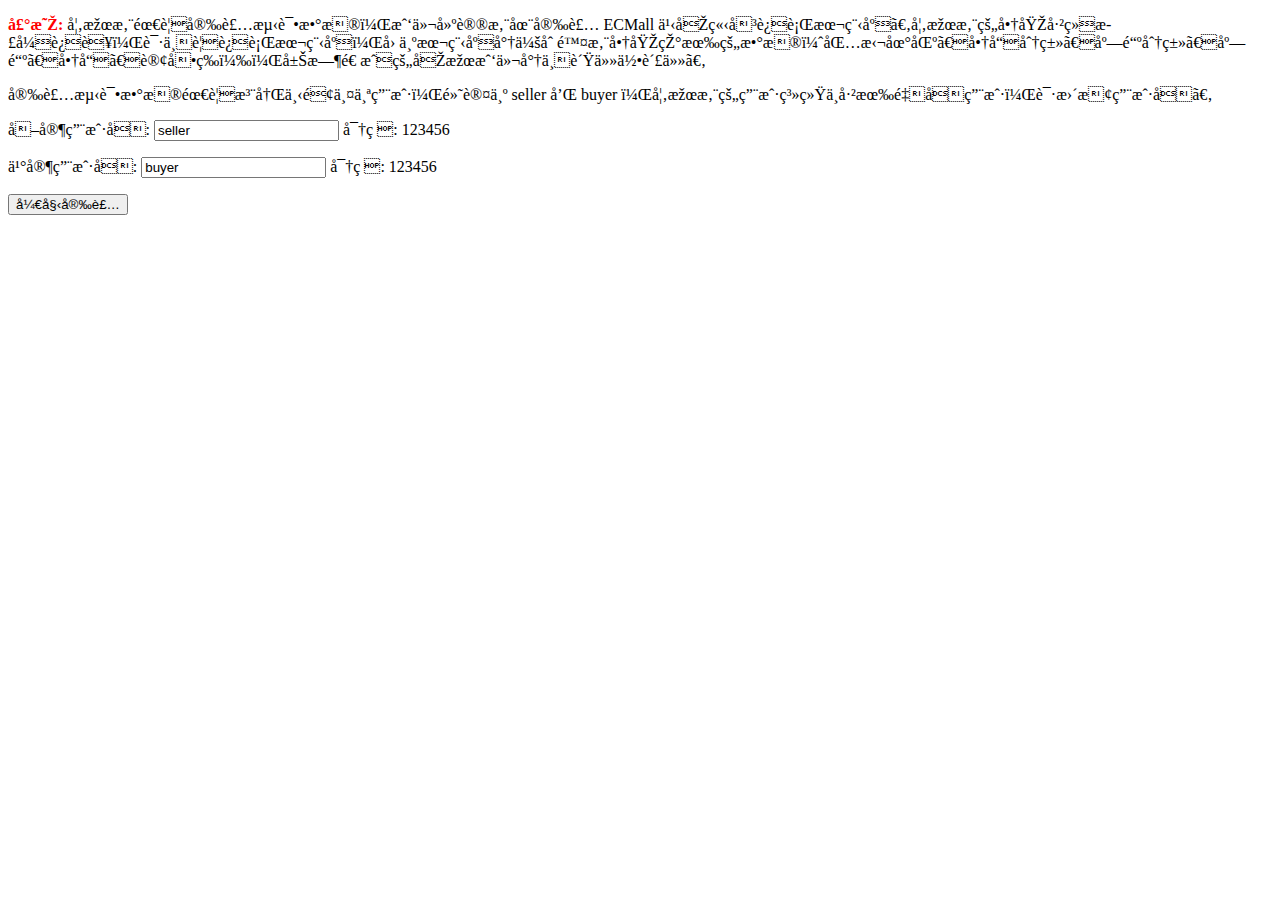
<file: ecmall230-0918-scutf8/sc-utf-8/initdata/templates/index.html>
<!DOCTYPE html PUBLIC "-//W3C//DTD XHTML 1.0 Transitional//EN" "http://www.w3.org/TR/xhtml1/DTD/xhtml1-transitional.dtd">
<html xmlns="http://www.w3.org/1999/xhtml">
<head>
<meta http-equiv="Content-Type" content="text/html; charset={$charset}" />
<title>ECMall 测试数据安装程序</title>
</head>

<body>
<p><strong style="color:#FF0000">声明: </strong>如果您需要安装测试数据，我们建议您在安装 ECMall 之后立即运行本程序。如果您的商城已经正式运营，请不要运行本程序，因为本程序将会删除您商城现有的数据（包括地区、商品分类、店铺分类、店铺、商品、订单等），届时造成的后果我们将不负任何责任。</p>
<p>安装测试数据需要注册下面两个用户，默认为 seller 和 buyer ，如果您的用户系统中已有重名用户，请更换用户名。</p>
<p>
    <form method="post">
        <p><label for="seller">卖家用户名: </label><input type="text" id="seller" name="seller" value="seller" /> 密码: 123456</p>
        <p><label for="buyer">买家用户名: </label><input type="text" id="buyer" name="buyer" value="buyer" /> 密码: 123456</p>
        <p><input type="submit" value="开始安装" onclick="return window.confirm('点确定后将要立即执行安装程序，确定要执行安装吗？')" /></p>
    </form>
</p>
</body>
</html>
</file>
